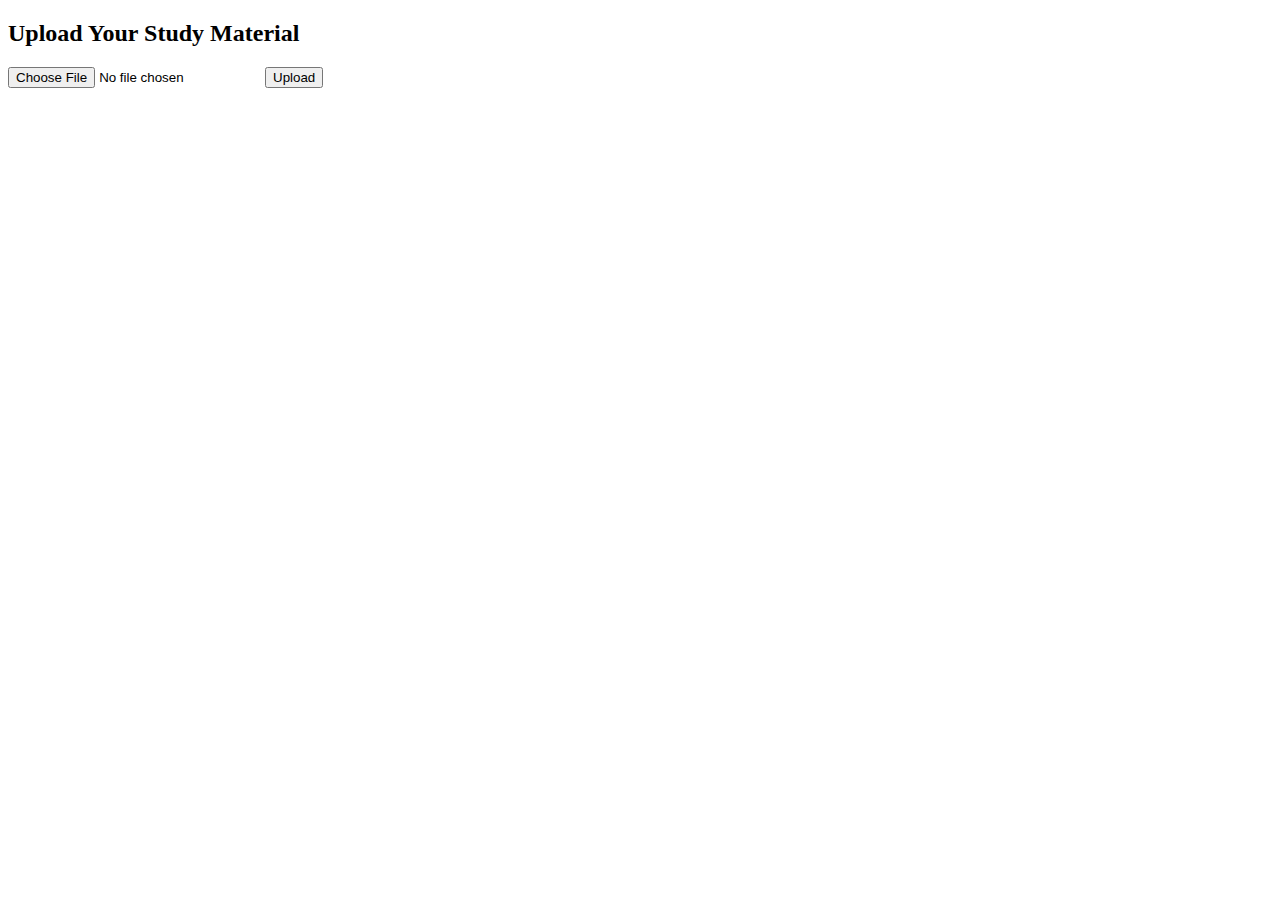
<file: tempates/upload.html>
<!DOCTYPE html>
<html>
<head>
    <title>Upload Study Material</title>
</head>
<body>
    <h2>Upload Your Study Material</h2>
    <form action="/upload" method="post" enctype="multipart/form-data">
        <input type="file" name="file">
        <button type="submit">Upload</button>
    </form>
</body>
</html>
</file>
